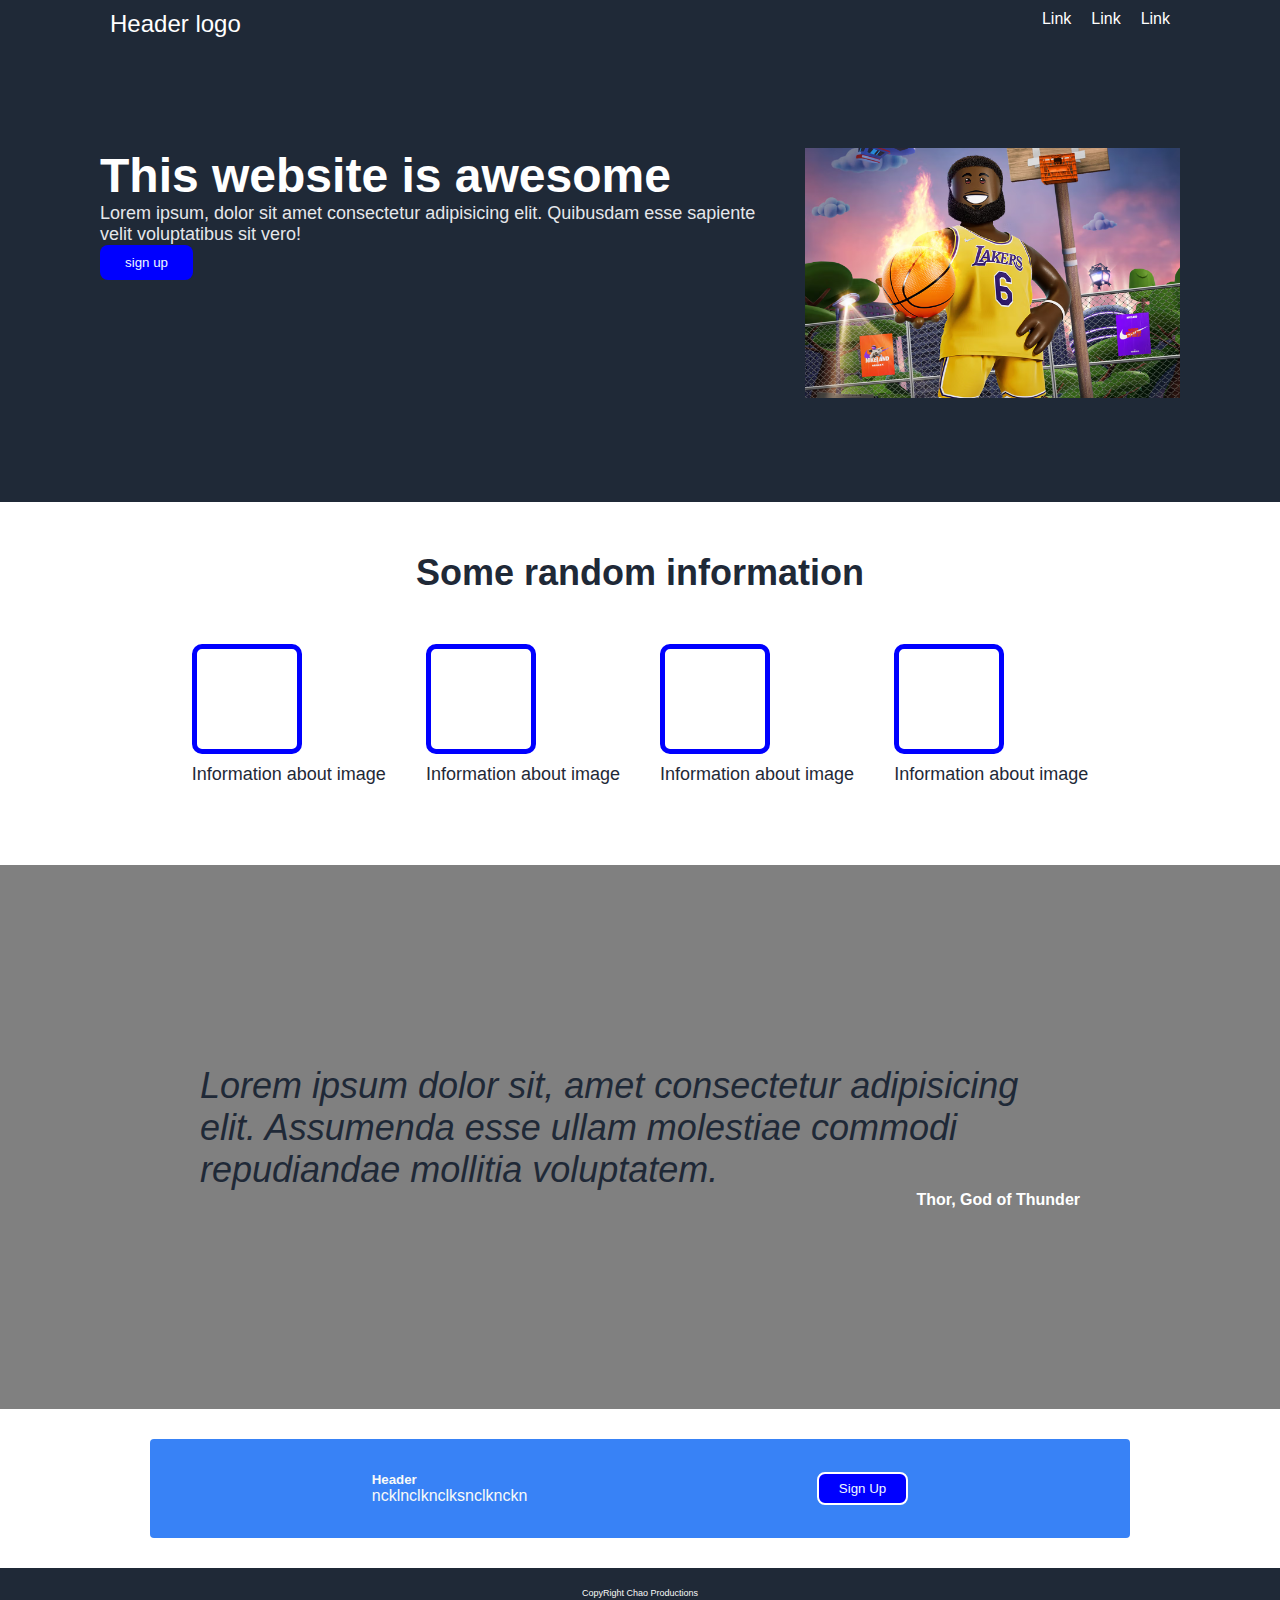
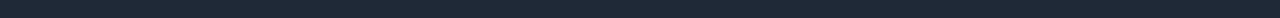
<file: index.html>
<!DOCTYPE html>
<html lang="en">
  <head>
    <meta charset="UTF-8" />
    <meta name="viewport" content="width=device-width, initial-scale=1.0" />
    <title>Document</title>
    <link rel="stylesheet" href="styles.css" />
  </head>
  <body>
    <!-- header -->

    <div class="header">
      <div class="header-top">
        <div class="header-logo">Header logo</div>
        <ul>
          <li><a href="?">Link</a></li>
          <li><a href="?">Link</a></li>
          <li><a href="?">Link</a></li>
        </ul>
      </div>

      <!-- header body -->
      <div class="header-body">
        <div class="body-left">
          <div class="title">This website is awesome</div>

          <div class="body-text">
            Lorem ipsum, dolor sit amet consectetur adipisicing elit. Quibusdam
            esse sapiente velit voluptatibus sit vero!
          </div>

          <button class="header-button">sign up</button>
        </div>
        <div class="body-right">
          <img src="image.avif" />
        </div>
      </div>
    </div>

    <!-- section 2 -->
    <div class="section2">
      <div class="section2-header">Some random information</div>
      <div class="image-container">
        <div>
          <div class="square"></div>
          <span>Information about image</span>
        </div>
        <div>
          <div class="square"></div>
          <span>Information about image</span>
        </div>
        <div>
          <div class="square"></div>
          <span>Information about image</span>
        </div>
        <div>
          <div class="square"></div>
          <span>Information about image</span>
        </div>
      </div>
    </div>

    <!-- quote section -->
    <div class="section3">
      <p class="quote">
        Lorem ipsum dolor sit, amet consectetur adipisicing elit. Assumenda esse
        ullam molestiae commodi repudiandae mollitia voluptatem.
      </p>
      <span class="thor">Thor, God of Thunder</span>
    </div>


    <!-- section4 -->
    <div class="section4">
      <div class="action-box">
        <div class="text-container">
          <h5>Header</h5>
          <span>ncklnclknclksnclknckn</span>
        </div>
        <button class="section3-button">Sign Up</button>
      </div>
    </div>

    <div class="footer">
      <span>
        CopyRight Chao Productions
      </span>
    </div>
  </body>
</html>
</file>
<file: styles.css>
* {
  padding: 0;
  margin: 0;
  font-family: "Segoe UI", Tahoma, Geneva, Verdana, sans-serif;
}

/* header */

.header {
  color: white;
  background-color: #1f2937;
}

.header-top {
  display: flex;
  justify-content: space-between;
  margin-right: 100px;
  margin-left: 100px;
  padding: 10px;
}

ul {
  display: flex;
  list-style: none;
  gap: 20px;
}

a {
  text-decoration: none;
  color: white;
}

.header-logo {
  color: white;
  font-size: 24px;
}

/* header body */
.header-body {
  display: flex;
  padding: 100px;
  /* background-color: red; */
}

.title {
  font-size: 48px;
  font-weight: 700;
}

.body-text {
  font-size: 18px;
  color: #e5e7eb;
}
.body-right img {
  max-height: 250px;
  height: 250px;
  margin-left: 40px;
}
.header-button {
  background-color: blue;
  color: aliceblue;
  border-radius: 8px;
  border: none;
}

button {
  padding: 10px 25px;
}

/* section 2 with the image cards */

.section2 {
  text-align: center;
}

.section2-header {
  font-size: 36px;
  font-weight: bold;
  color: #1f2937;
  margin: 50px;
}

.image-container {
  display: flex;
  color: #1f2937;
  font-size: 18px;
  margin: auto;
  justify-content: center;
  gap: 40px;
}

.square {
  width: 100px;
  height: 100px;
  border: 5px solid blue;
  border-radius: 10px;
  margin-bottom: 10px;
}

/* section 3 */

.section3 {
  background-color: grey;
  padding: 200px;
  display: flex;
  flex-direction: column;
  margin-top: 80px;
}

.quote {
  font-size: 36px;
  font-style: italic;
  color: #1f2937;
}

.thor {
  color: white;
  font-weight: bold;
  align-self: flex-end;
}

.section4 {
  padding: 30px 150px;
}
.action-box {
  background-color: #3882f6;
  border-radius: 4px;
  color: #f9faf8;
  display: flex;
  padding: 33px 77px;
  justify-content: space-around;
}

.section3-button {
  background-color: blue;
  color: aliceblue;
  padding: 5px 20px;
  border-radius: 8px;
  border: 2px solid white;
}


.footer {
    background-color: #1f2937;
    color: #f9faf8;
    text-align: center;
    padding: 20px;
    font-size: 9px;
}
</file>
